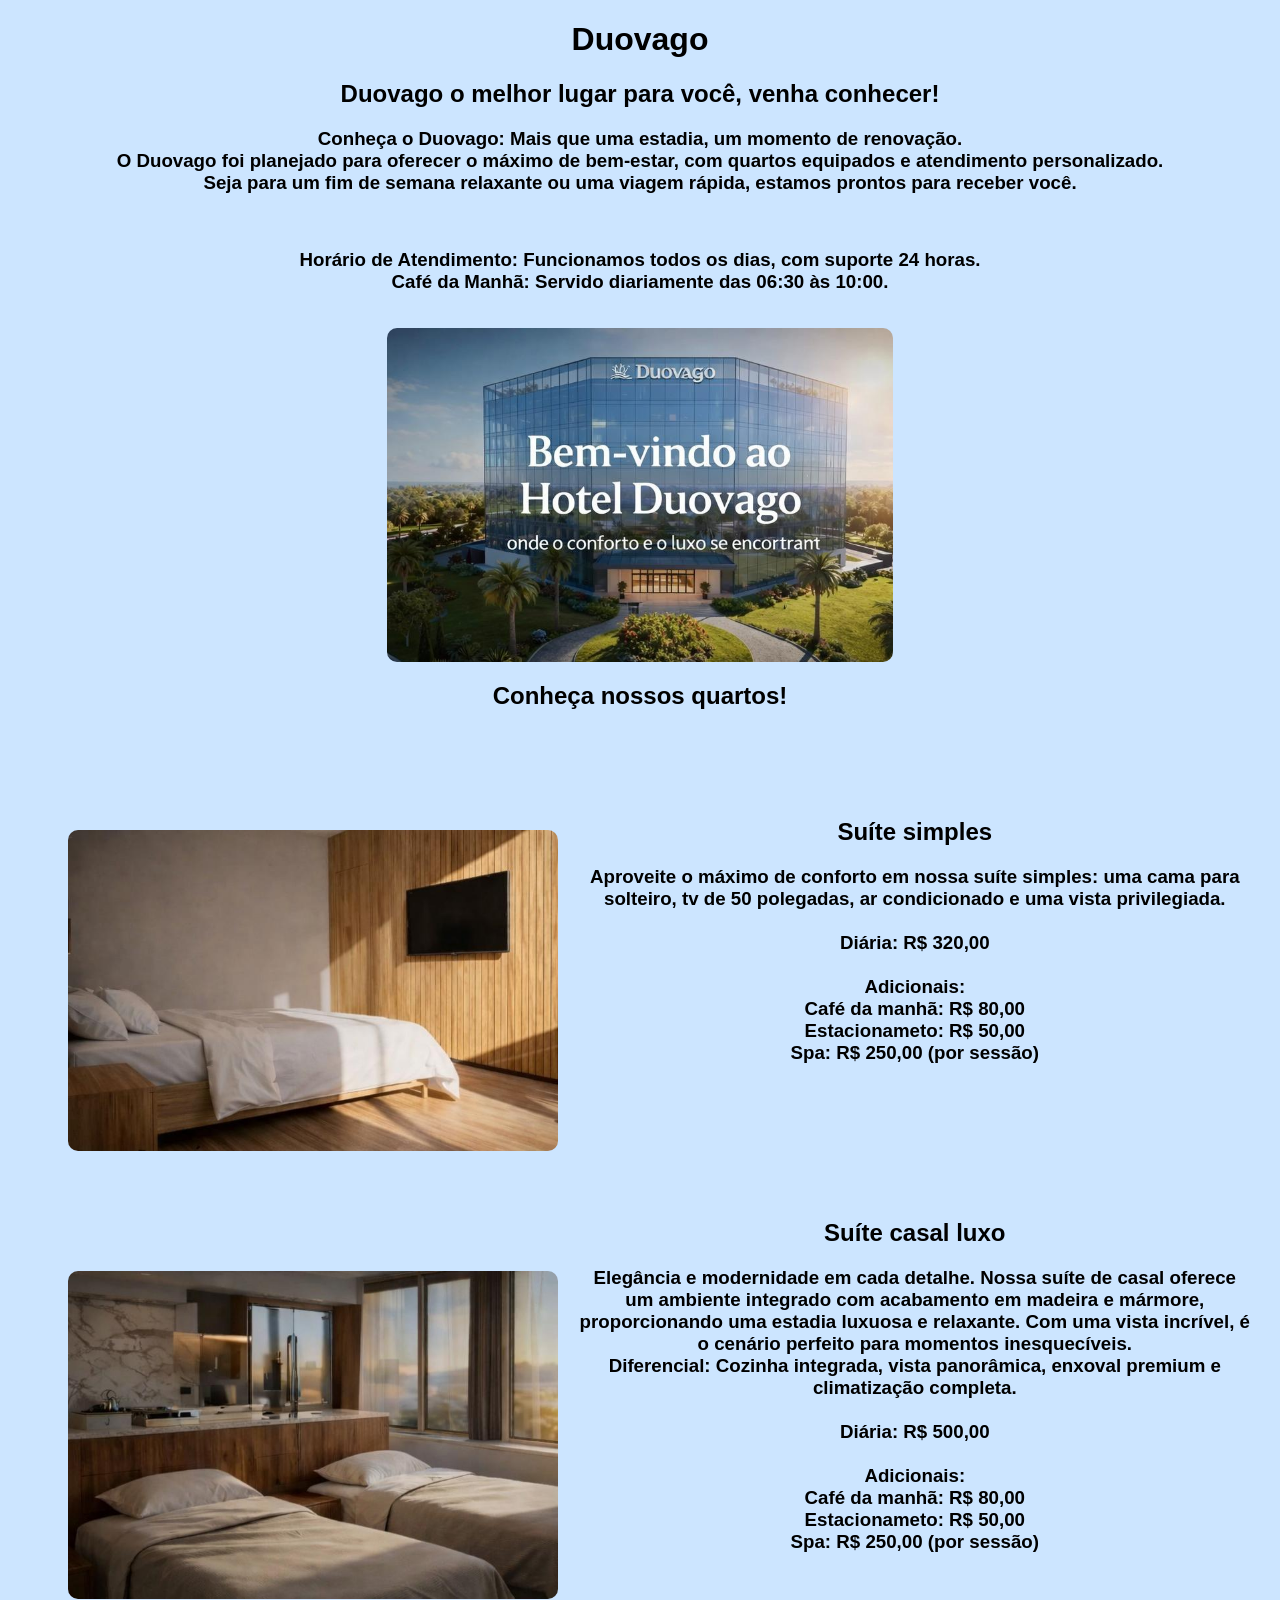
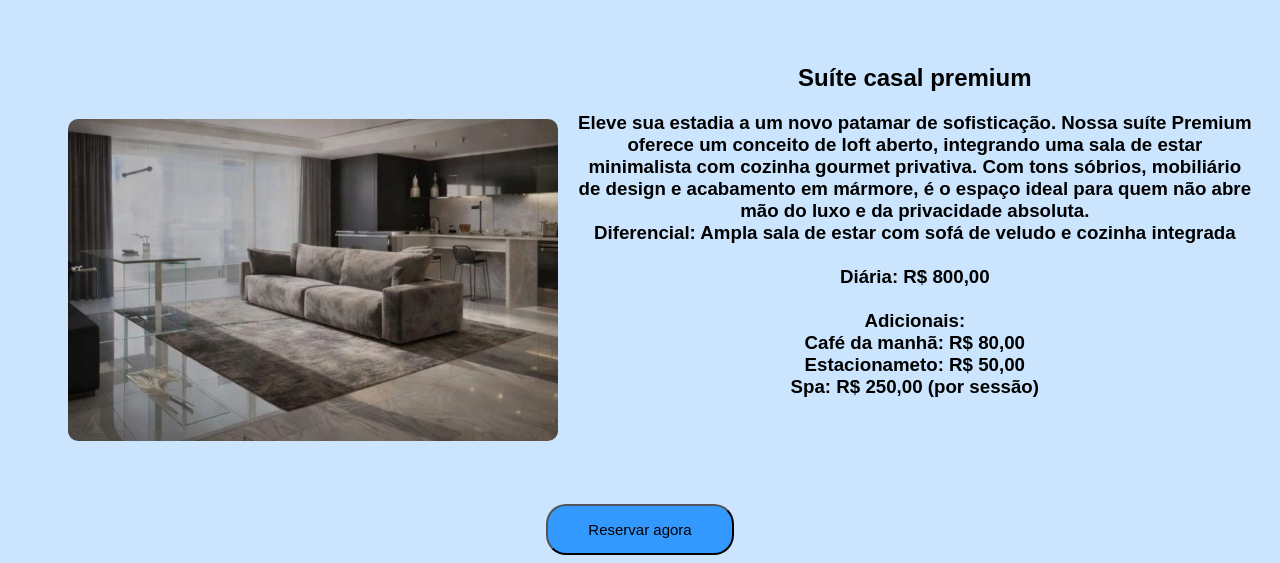
<file: index.html>
<!DOCTYPE html>
<html lang="pt-br">

<head>
    <meta charset="UTF-8">
    <meta name="viewport" content="width=device-width, initial-scale=1.0">
    <title>Duovago</title>
    <link rel="shortcut icon" href="img/WhatsApp Image 2026-04-08 at 10.55.55.jpeg" type="image/x-icon">
    <link rel="stylesheet" href="style.css">
</head>

<body>
    <h1>Duovago</h1>

    <section>
        <h2>Duovago o melhor lugar para você, venha conhecer!</h2>
    </section>



    <h3>Conheça o Duovago: Mais que uma estadia, um momento de renovação.<br> O Duovago foi planejado para oferecer o máximo de bem-estar, com quartos equipados e atendimento personalizado.<br> Seja para um fim de semana relaxante ou uma viagem rápida, estamos prontos para receber você.</h3><br>

    <h3>Horário de Atendimento: Funcionamos todos os dias, com suporte 24 horas.<br>Café da Manhã: Servido diariamente das 06:30 às 10:00.</h3>

    <img src="img/WhatsApp Image 2026-04-12 at 17.45.54.jpeg" alt="Duovago bem vindo" class="foto1">

    <h2>Conheça nossos quartos!</h2>

    <section class="quarto1">
        <img src="img/WhatsApp Image 2026-04-13 at 19.43.39.jpeg" alt="Duovago simples" class="foto2">

        <div class="textoquarto1">
            <h1>Suíte simples</h1>
            <h3>Aproveite o máximo de conforto em nossa suíte simples: uma cama para solteiro, tv de 50 polegadas, ar condicionado e uma vista privilegiada.<br><br>
            Diária: R$ 320,00<br><br>
            Adicionais:<br>
            Café da manhã: R$ 80,00<br>
            Estacionameto: R$ 50,00<br>
            Spa: R$ 250,00 (por sessão)</h3>
        </div>
    </section>

    <section class="quarto2">
        <img src="img/WhatsApp Image 2026-04-13 at 19.43.22.jpeg" alt="Duovago casal" class="foto3">

        <div class="textoquarto2">
            <h1>Suíte casal luxo</h1>
            <h3>Elegância e modernidade em cada detalhe. Nossa suíte de casal oferece um ambiente integrado com acabamento em madeira e mármore, proporcionando uma estadia luxuosa e relaxante. Com uma vista incrível, é o cenário perfeito para momentos inesquecíveis.<br>Diferencial: Cozinha integrada, vista panorâmica, enxoval premium e climatização completa.<br><br>
            Diária: R$ 500,00<br><br>
            Adicionais:<br>
            Café da manhã: R$ 80,00<br>
            Estacionameto: R$ 50,00<br>
            Spa: R$ 250,00 (por sessão)</h3>
        </div>
    </section>

    <section class="quarto3">
        <img src="img/WhatsApp Image 2026-04-13 at 19.44.00.jpeg" alt="Duovago premium" class="foto4">

        <div class="textoquarto3">
            <h1>Suíte casal premium</h1>
            <h3>Eleve sua estadia a um novo patamar de sofisticação. Nossa suíte Premium oferece um conceito de loft aberto, integrando uma sala de estar minimalista com cozinha gourmet privativa. Com tons sóbrios, mobiliário de design e acabamento em mármore, é o espaço ideal para quem não abre mão do luxo e da privacidade absoluta.<br>Diferencial: Ampla sala de estar com sofá de veludo e cozinha integrada<br><br>
            Diária: R$ 800,00<br><br>
            Adicionais:<br>
            Café da manhã: R$ 80,00<br>
            Estacionameto: R$ 50,00<br>
            Spa: R$ 250,00 (por sessão)</h3>
        </div>
    </section>

    <section class="botao1">
    <a href="reserva.html">
    <button  type="button">Reservar agora</button> </a>
    </section>


    
</body>

</html>
</file>
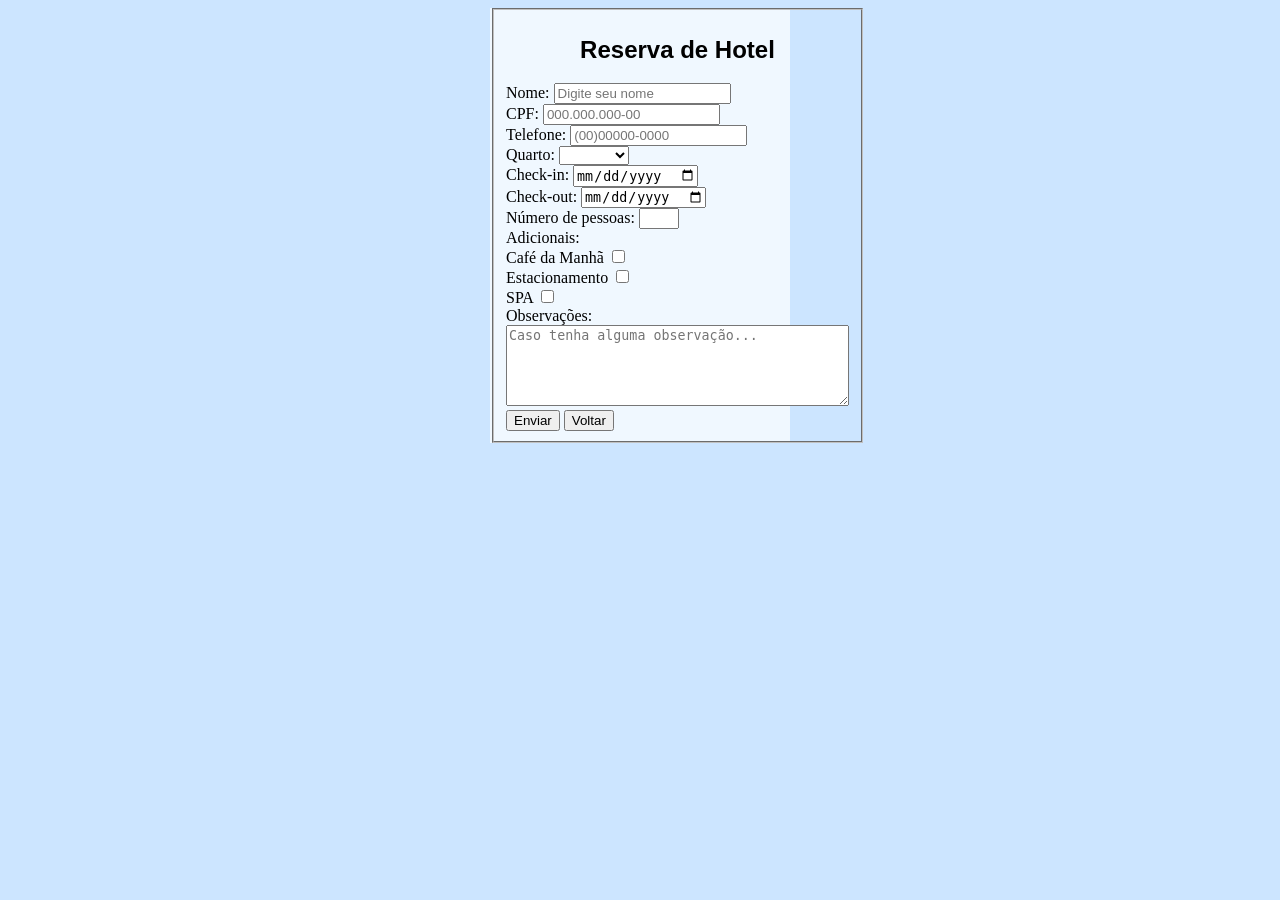
<file: reserva.html>
<!DOCTYPE html>
<html lang="pt-br">
<head>
    <meta charset="UTF-8">
    <meta name="viewport" content="width=device-width, initial-scale=1.0">
    <link rel="stylesheet" href="style.css">
    <title>Reserva</title>
    <link rel="shortcut icon" href="img/WhatsApp Image 2026-04-08 at 10.55.55.jpeg" type="image/x-icon">
    <style>.container {
    width: 300px;
    margin: auto;
}</style>


</head>
<body>
    
    <div class="container">
        <form>
            <fieldset class="grupo">
    
        <h2> Reserva de Hotel</h2>
        <label for="nome">Nome: </label>
        <input type="text" id="nome" name="nome" placeholder="Digite seu nome" required> <br> 
    
        <label for="cpf">CPF: </label>
        <input type="text" id="cpf" name="cpf" placeholder="000.000.000-00" maxlength="14" required> <br>
    
        <label for="telefone">Telefone: </label>
        <input type="tel" id="telefone" name="telefone" placeholder="(00)00000-0000" maxlength="14" required> <br>
    
        <label for="quarto">Quarto: </label> 
        <select name="quarto" id="quarto">
            <option value="" disabled selected></option>
            <option value="simples">Simples</option>
            <option value="duplo">Duplo</option>
            <option value="luxo">Luxo</option>
        </select>  <br>
    
        <label for="check-in"> Check-in:</label>
        <input type="date" id="checkin" name="checkin"placeholder="checkin"> <br>

        <label for="check-out"> Check-out:</label>
        <input type="date" id="checkout" name="checkout" placeholder="checkout"> <br>

        <label for="pessoas">Número de pessoas:</label>
        <input type="number" id="pessoas" name="pessoas" min="1" max="5">
        <br>

        <label for="adicionais">Adicionais:</label> <br>
        <label for="adicional1">Café da Manhã</label>
        <input type="checkbox" name="adicional1" id="adicional1"> <br>

        <label for="adicional2">Estacionamento</label>
        <input type="checkbox" name="adicional2" id="adicional2"> <br>

        <label for="adicional3">SPA</label>
        <input type="checkbox" name="adicional3" id="adicional3">
    
        <br>
        <label for="obs">Observações:</label>
        <br> 
        <textarea id="obs" name="observacoes" rows="5" cols="40" placeholder="Caso tenha alguma observação..."></textarea>
        <br>

        <button type="submit">Enviar</button>
        
    
        <a href="index.html">
        <button type="button">Voltar</button> </a>
            </fieldset>
        </form>
    </div>
</body>
</html>
</file>
<file: style.css>
body{
    background-color: #cce5ff;
}
.container{
    background-color: aliceblue;
}

h1{
    text-align: center;
    font-family: 'Gill Sans', 'Gill Sans MT', Calibri, 'Trebuchet MS', sans-serif;
}
h2{
    text-align: center;
    font-family: 'Gill Sans', 'Gill Sans MT', Calibri, 'Trebuchet MS', sans-serif; 
}
h3{
    text-align: center;
    font-family: 'Gill Sans', 'Gill Sans MT', Calibri, 'Trebuchet MS', sans-serif;
}

.foto1{
    width: 40%;
    border-radius: 10px;
    display: block;
    margin-left: auto;
    margin-right: auto;
    margin-top: 35px;
}
.foto2{
    width: 40%;
    border-radius: 10px;
    margin-top: 100px;
    margin-left: 40px;
}
.foto3{
    width: 40%;
    border-radius: 10px;
    margin-top: 100px;
    margin-left: 40px;
}
.foto4{
    width: 40%;
    border-radius: 10px;
    margin-top: 100px;
    margin-left: 40px;
}

.botao1{
    text-align: center;
    margin-top: 5%;
    display: flex;
    justify-content: center;
}
.botao1 button {
    padding: 15px 40px;
    font-size: 15px;   
    cursor: pointer;
    border-radius: 20px;
    background-color: #3399FF;
    transition: all 0.2s ease;
}
.botao1 button:active {
    transform: scale(0.70);
}
.botao1 button:hover {
    box-shadow: 0px 4px 10px rgba(0, 0, 0, 0.2);
    background-color: #267acc;
}

.video1{
    width: 40%;
    border-radius: 10px;
    display: block;
    margin-left: auto;
    margin-right: auto;
}

.quarto1{
    display: flex;
    align-items: center;
    gap: 20px;
    margin: 20px;
}
.quarto2{
    display: flex;
    align-items: center;
    gap: 20px;
    margin: 20px;
}
.quarto3{
    display: flex;
    align-items: center;
    gap: 20px;
    margin: 20px;
}
</file>
